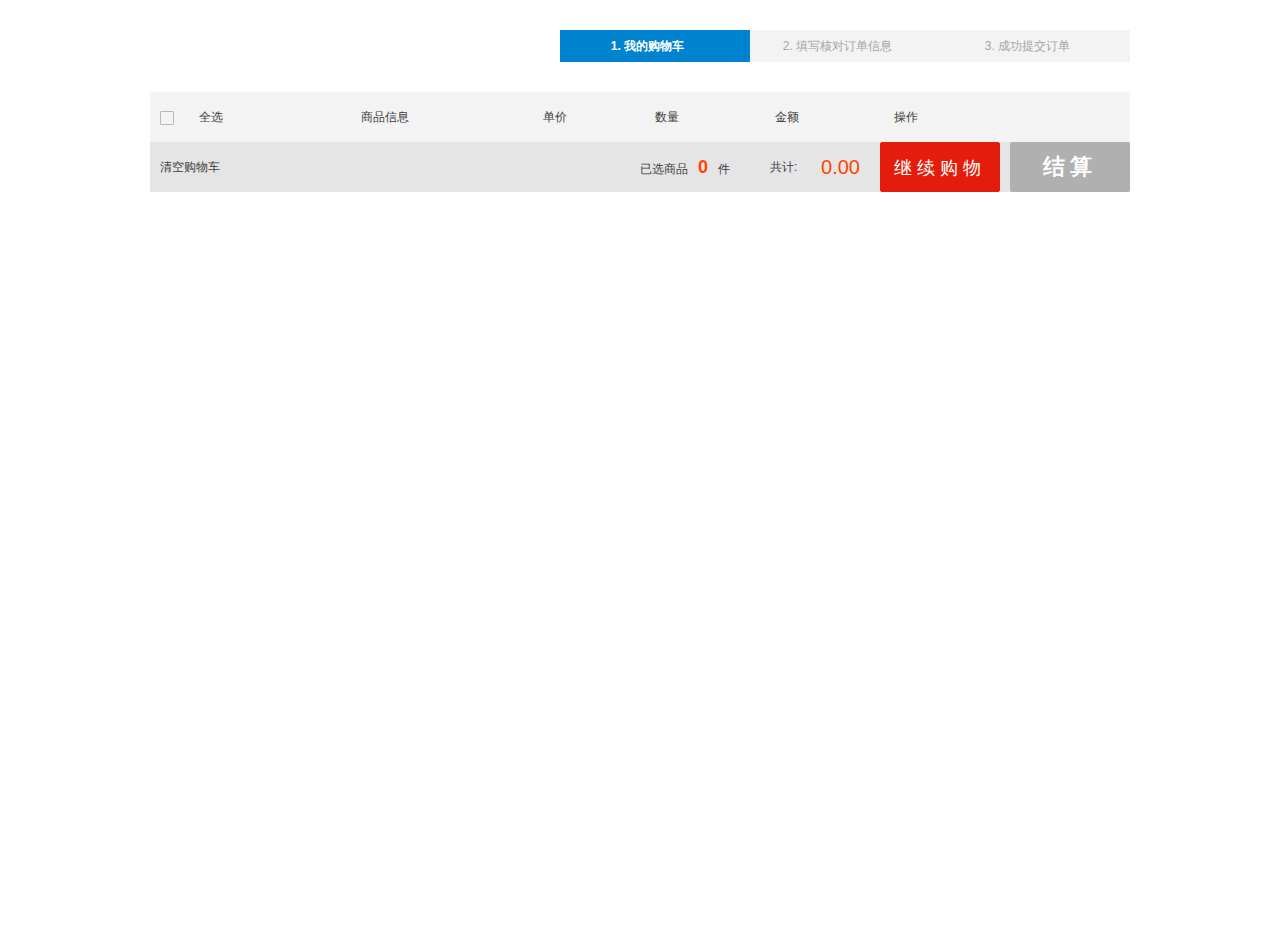
<file: code/html/cart.html>
<!DOCTYPE html>
<html lang="en">

<head>
    <meta charset="UTF-8">
    <meta name="viewport" content="width=device-width, initial-scale=1.0">
    <meta http-equiv="X-UA-Compatible" content="ie=edge">
    <title>我的购物车</title>
    <link rel="stylesheet" href="../css/base.css">
    <link rel="stylesheet" href="../css/reset.css">
    <link rel="stylesheet" href="../css/carts.css">
    <script src="../js/jquery-3.4.1.js"></script>
    <script src="../js/carts.js"></script>
</head>

<body>
    <div class="c_head clearfix">
        <div class="flow-steps">
            <ol class="num5">
                <li class="current">
                    <span>1. 我的购物车</span>
                </li>
                <li>
                    <span>2. 填写核对订单信息</span>
                </li>
                <li class="last">
                    <span>3. 成功提交订单</span>
                </li>
            </ol>
        </div>
    </div>
    <section class="cartMain">
        <div class="cartMain_hd">
            <ul class="order_lists cartTop">
                <li class="list_chk">
                    <input type="checkbox" id="all" class="whole_check">
                    <label for="all"></label> 全选
                </li>
                <li class="list_con">商品信息</li>
                <li class="list_price">单价</li>
                <li class="list_amount">数量</li>
                <li class="list_sum">金额</li>
                <li class="list_op">操作</li>
            </ul>
        </div>

        <div class="bar-wrapper">
            <div class="bar-left">
                <!-- <li class="list_chk">
                    <input type="checkbox" id="all2" class="whole_check">
                    <label for="all2"></label> 全选
                </li> -->
                <li class="list_delall">清空购物车</li>
            </div>
            <div class="bar-right">
                <div class="piece">已选商品<strong class="piece_num">0</strong>件</div>
                <div class="totalMoney">共计: <strong class="total_text">0.00</strong></div>
                <div class="goshop"><a href="../html/list.html">继续购物</a></div>
                <div class="calBtn"><a href="#">结算</a></div>
            </div>
        </div>
    </section>
    <section class="model_bg"></section>
    <section class="my_model">
        <p class="title">删除宝贝<span class="closeModel">X</span></p>
        <p>您确认要删除该宝贝吗？</p>
        <div class="opBtn"><a href="javascript:;" class="dialog-sure">确定</a><a href="javascript:;" class="dialog-close">关闭</a></div>
    </section>
</body>

</html>
</file>
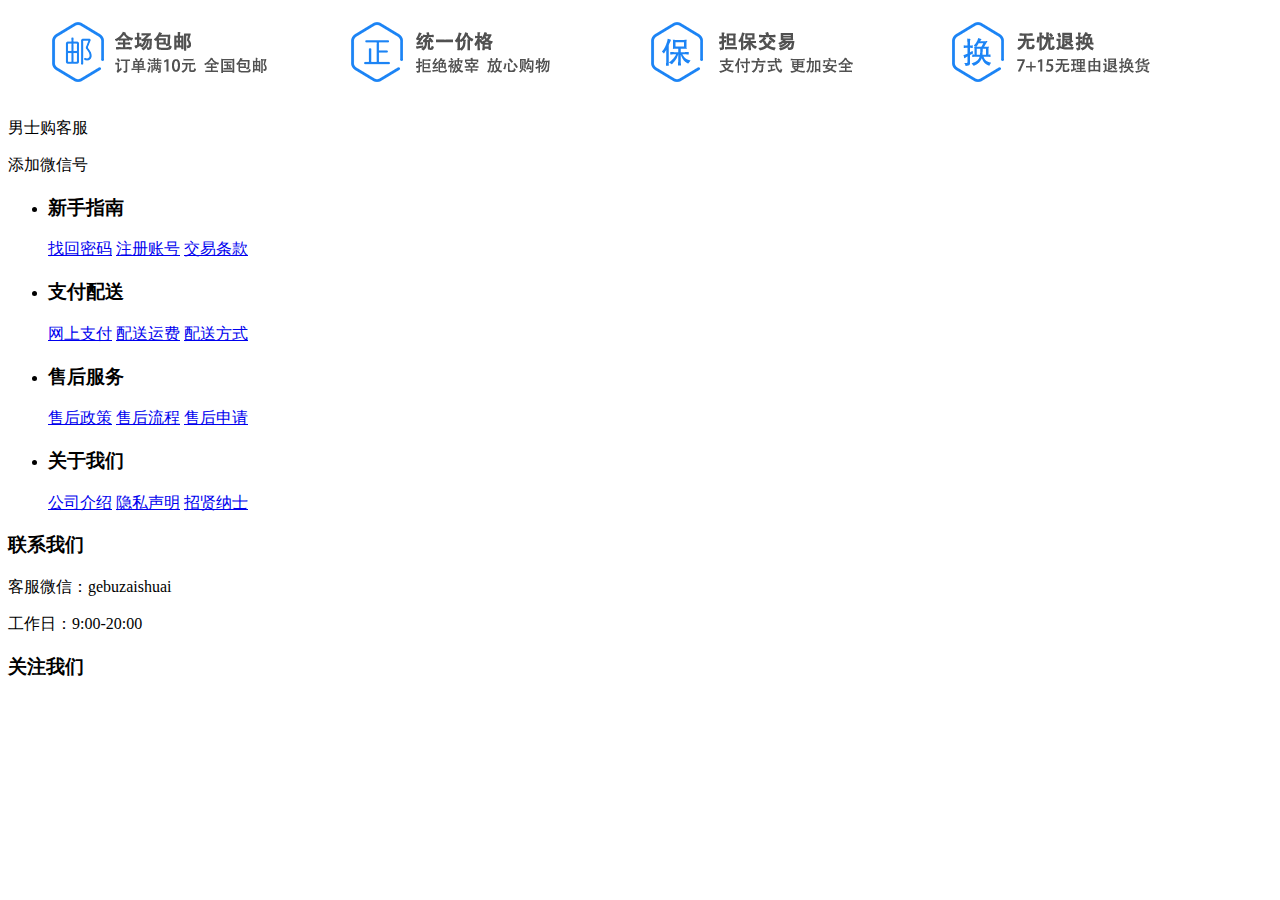
<file: code/html/footer.html>
<!DOCTYPE html>
<html lang="en">

<head>
    <meta charset="UTF-8">
    <meta name="viewport" content="width=device-width, initial-scale=1.0">
    <meta http-equiv="X-UA-Compatible" content="ie=edge">
    <title>Document</title>
</head>

<body>
    <div class="foot">
        <div class="foot-top">
            <div class="foot-top-center">
                <img src="../images/nsgfoot_bz.png" alt="" width="1200" height="90">
            </div>
        </div>
        <div class="foot-bottom">
            <div class="bottom-box">
                <div class="bottom-box-left">
                    <div class="bottom-box-img"></div>
                    <p>男士购客服</p>
                    <p>添加微信号</p>
                </div>
                <div class="bottom-box-center">
                    <ul class="box-center">
                        <li>
                            <h3>新手指南</h3>
                            <a href="https://www.nanshig.com/shop/article-18.html" target="_blank">找回密码</a>
                            <a href="https://www.nanshig.com/shop/article-6.html" target="_blank">注册账号</a>
                            <a href="https://www.nanshig.com/shop/article-44.html" target="_blank">交易条款</a>
                        </li>
                        <li>
                            <h3>支付配送</h3>
                            <a href="https://www.nanshig.com/shop/article-17.html" target="_blank">网上支付</a>
                            <a href="https://www.nanshig.com/shop/article-42.html" target="_blank">配送运费</a>
                            <a href="https://www.nanshig.com/shop/article-43.html" target="_blank">配送方式</a>
                        </li>
                        <li>
                            <h3>售后服务</h3>
                            <a href="https://www.nanshig.com/shop/article-31.html" target="_blank">售后政策</a>
                            <a href="https://www.nanshig.com/shop/article-32.html" target="_blank">售后流程</a>
                            <a href="https://www.nanshig.com/shop/article-34.html" target="_blank">售后申请</a>
                        </li>
                        <li>
                            <h3>关于我们</h3>
                            <a href="https://www.nanshig.com/shop/article-22.html" target="_blank">公司介绍</a>
                            <a href="https://www.nanshig.com/shop/article-23.html" target="_blank">隐私声明</a>
                            <a href="https://www.nanshig.com/shop/article-24.html" target="_blank">招贤纳士</a>
                        </li>
                    </ul>
                </div>
                <div class="bottom-box-right cfix">
                    <div class="contact-us">
                        <h3>联系我们</h3>
                        <p>客服微信：gebuzaishuai</p>
                        <p>工作日：9:00-20:00</p>
                    </div>
                    <div class="attention-us cfix">
                        <h3>关注我们</h3>
                        <div class="weiXin" onclick="window.open('https://www.nanshig.com/weixin/');" title="男士购微信">
                            <div class="weiXinCode"></div>
                        </div>
                        <div class="weiBo" onclick="window.open('https://weibo.com/p/1006065678617328');" title="男士购微博">
                            <div class="weiBoCode"></div>
                        </div>
                    </div>
                </div>
            </div>
        </div>
    </div>
</body>

</html>
</file>
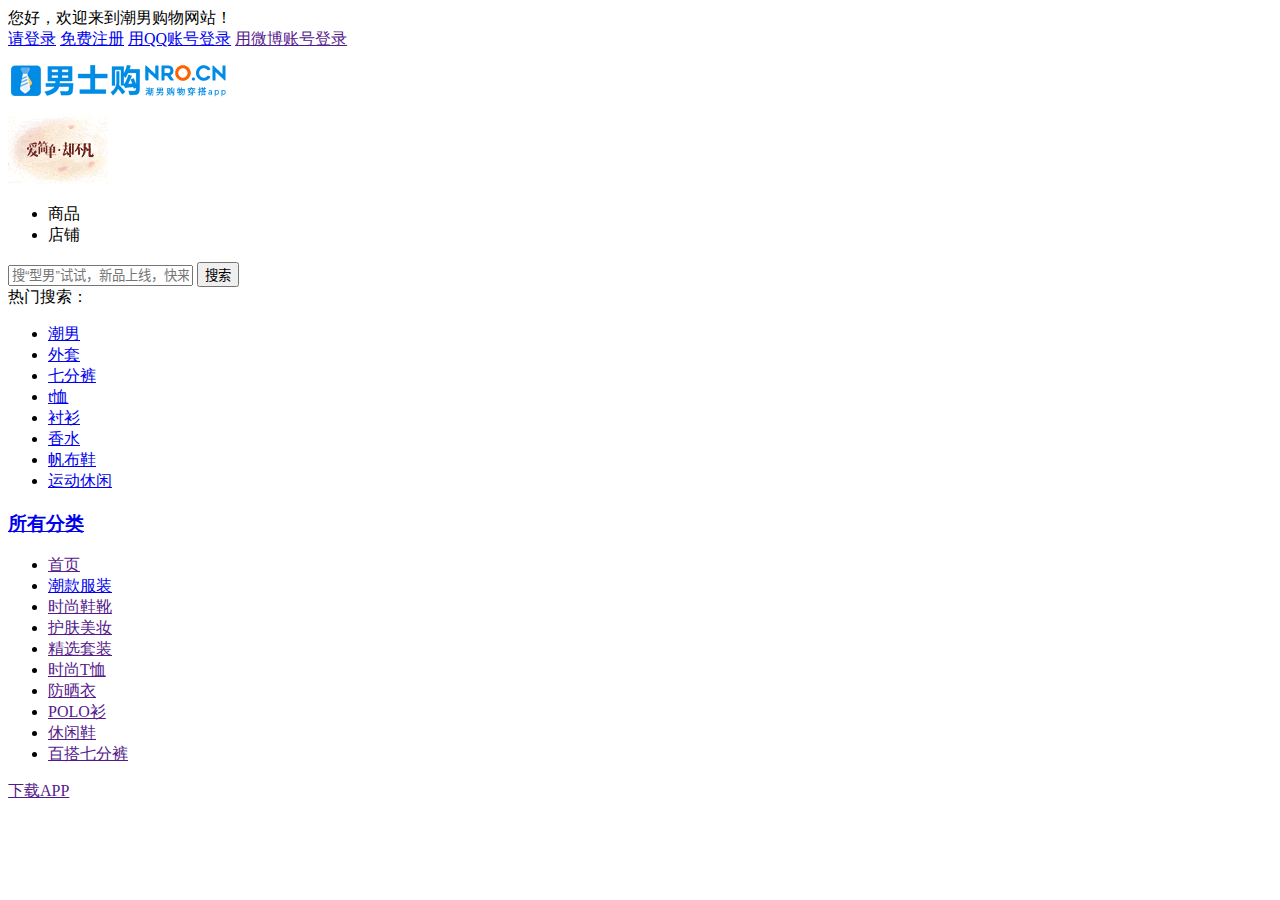
<file: code/html/header.html>
<!DOCTYPE html>
<html lang="en">

<head>
    <meta charset="UTF-8">
    <meta name="viewport" content="width=device-width, initial-scale=1.0">
    <meta http-equiv="X-UA-Compatible" content="ie=edge">
    <title>Document</title>
</head>

<body>
    <div class="header">
        <div class="header-top">
            <div class="content">
                您好，欢迎来到潮男购物网站！
                <div class="header-top-right">
                    <a rel="nofollow" href="../html/DL.html" target="_blank" class="nsglogin">请登录</a>
                    <a rel="nofollow" href="../html/ZhuCe.html" target="_blank">免费注册</a>
                    <a href="https://graph.qq.com/oauth2.0/show?which=Login&display=pc&response_type=code&client_id=101477621&redirect_uri=https%3A%2F%2Fsso.e.qq.com%2Fpassport%3Fsso_redirect_uri%3Dhttp%253A%252F%252Funion.qq.com%252F%26service_tag%3D14&scope=get_user_info"
                        title="QQ账号登录" class="qq">用QQ账号登录</a>
                    <a href="" title="新浪微博" class="sina">用微博账号登录</a>
                </div>
            </div>
        </div>
        <!-- 搜索 -->
        <div class="header-center">
            <div class="content">
                <div class="log"><img src="../images/log.png" alt=""></div>
                <div class="love"><img src="../images/love.gif" alt=""></div>
                <div class="header-search">
                    <div class="search">
                        <ul class="tab">
                            <li>商品</li>
                            <li>店铺</li>
                        </ul>
                    </div>
                    <form class="search-form" method="get" action="https://www.nanshig.com/shop">
                        <input type="hidden" value="search" id="search_act" name="act">
                        <input placeholder="搜“型男”试试，新品上线，快来拔草" name="keyword" id="keyword" type="text" class="input-text" value="" maxlength="60" x-webkit-speech="" lang="zh-CN" onwebkitspeechchange="foo()" x-webkit-grammar="builtin:search">
                        <input type="submit" id="button" value="搜索" class="input-submit">
                    </form>
                </div>
                <div class="cot">热门搜索：
                    <ul class="nav1">
                        <li><a href="https://www.nanshig.com/shop/index.php?act=search&amp;op=index&amp;keyword=%E6%BD%AE%E7%94%B7">潮男</a>
                        </li>
                        <li><a href="https://www.nanshig.com/shop/index.php?act=search&amp;op=index&amp;keyword=%E5%A4%96%E5%A5%97">外套</a>
                        </li>
                        <li><a href="https://www.nanshig.com/shop/index.php?act=search&amp;op=index&amp;keyword=%E4%B8%83%E5%88%86%E8%A3%A4">七分裤</a>
                        </li>
                        <li><a href="https://www.nanshig.com/shop/index.php?act=search&amp;op=index&amp;keyword=t%E6%81%A4">t恤</a>
                        </li>
                        <li><a href="https://www.nanshig.com/shop/index.php?act=search&amp;op=index&amp;keyword=%E8%A1%AC%E8%A1%AB">衬衫</a>
                        </li>
                        <li><a href="https://www.nanshig.com/shop/index.php?act=search&amp;op=index&amp;keyword=%E9%A6%99%E6%B0%B4">香水</a>
                        </li>
                        <li><a href="https://www.nanshig.com/shop/index.php?act=search&amp;op=index&amp;keyword=%E5%B8%86%E5%B8%83%E9%9E%8B">帆布鞋</a>
                        </li>
                        <li><a href="https://www.nanshig.com/shop/index.php?act=search&amp;op=index&amp;keyword=%E8%BF%90%E5%8A%A8%E4%BC%91%E9%97%B2">运动休闲</a>
                        </li>
                    </ul>
                </div>
            </div>
        </div>
        <!--导航 -->
        <nav class="nav2">
            <div class="nav2-center">
                <div class="all">
                    <div class="title">
                        <h3><a href="https://www.nanshig.com/shop/category.html">所有分类</a></h3>
                    </div>
                </div>
                <ul class="nav3">
                    <li><a href="">首页</a></li>
                    <li><a href="../html/list.html">潮款服装</a></li>
                    <li><a href="">时尚鞋靴</a></li>
                    <li><a href="">护肤美妆</a></li>
                    <li><a href="">精选套装</a></li>
                    <li><a href="">时尚T恤</a></li>
                    <li><a href="">防晒衣</a></li>
                    <li><a href="">POLO衫</a></li>
                    <li><a href="">休闲鞋</a></li>
                    <li><a href="">百搭七分裤</a></li>
                </ul>
                <div class="XiaZai"><a href="" target="_blank">下载APP</a></div>
            </div>
        </nav>
    </div>
</body>

</html>
</file>
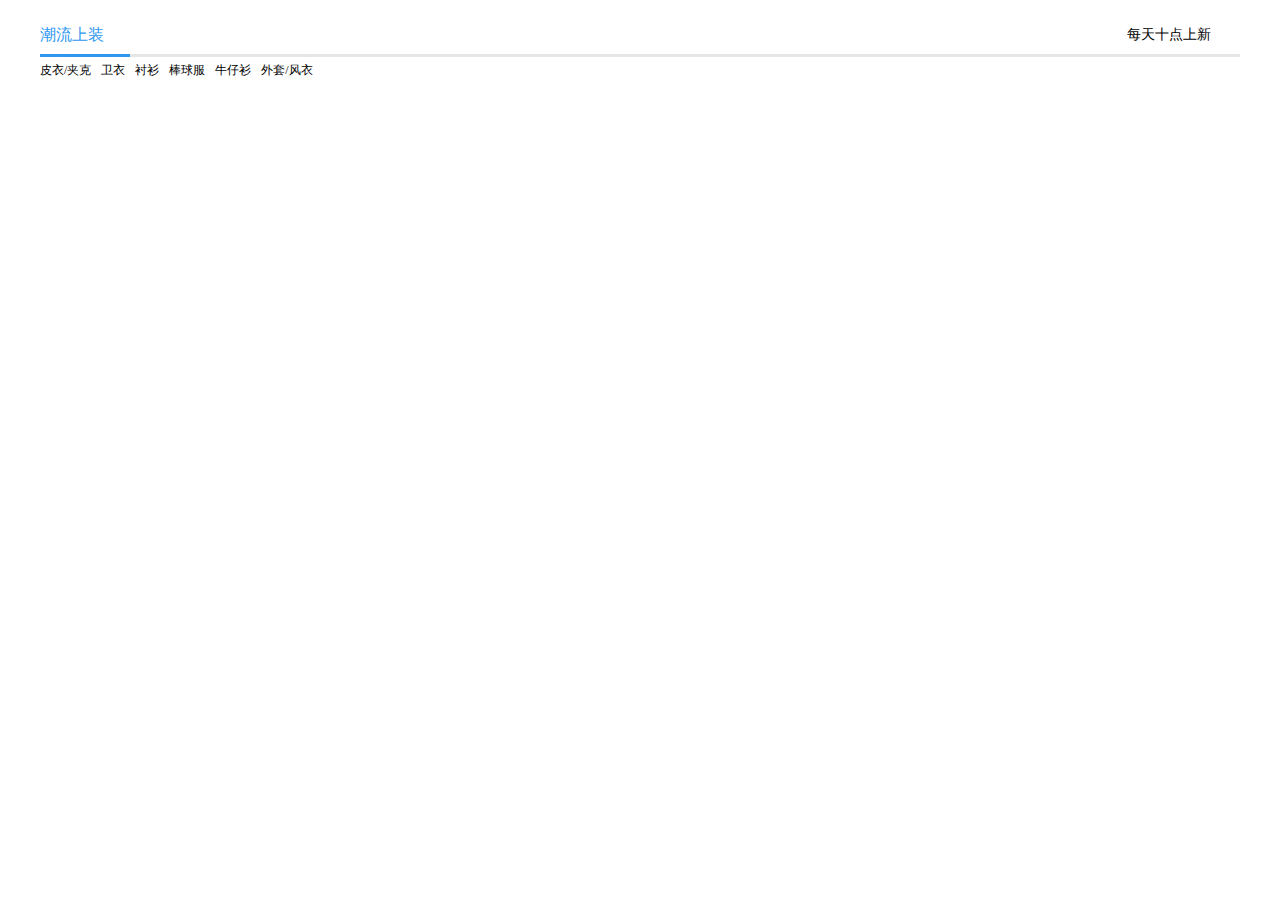
<file: code/html/LC.html>
<!DOCTYPE html>
<html lang="en">

<head>
    <meta charset="UTF-8">
    <meta name="viewport" content="width=device-width, initial-scale=1.0">
    <meta http-equiv="X-UA-Compatible" content="ie=edge">
    <link rel="stylesheet" href="../css/base.css">
    <link rel="stylesheet" href="../css/LC.css">
    <script src="../js/jquery-3.4.1.js"></script>
    <script src="../js/LC.js"></script>
    <title>Document</title>
</head>

<body>
    <div class="box-main">
        <div class="box-center">
            <div class="box-center-top">
                <span>潮流上装</span>
                <span>每天十点上新</span>
            </div>
            <div class="box-center-center">
                <ul class="UI1">
                    <li>皮衣/夹克</li>
                    <li>卫衣</li>
                    <li>衬衫</li>
                    <li>棒球服</li>
                    <li>牛仔衫</li>
                    <li>外套/风衣</li>
                </ul>
            </div>
            <div class="box-center-bottom">
                <ul class="UI2">
                    <!-- <li>
                        <img src="../images/14_05548284464900706_240.jpg" alt="">
                        <div class="title">覃宝宝</div>
                        <div class="price">￥18</div>
                        <button class="buy">下单</button>
                    </li> -->
                </ul>
            </div>

        </div>
    </div>
    </div>

</body>

</html>
</file>
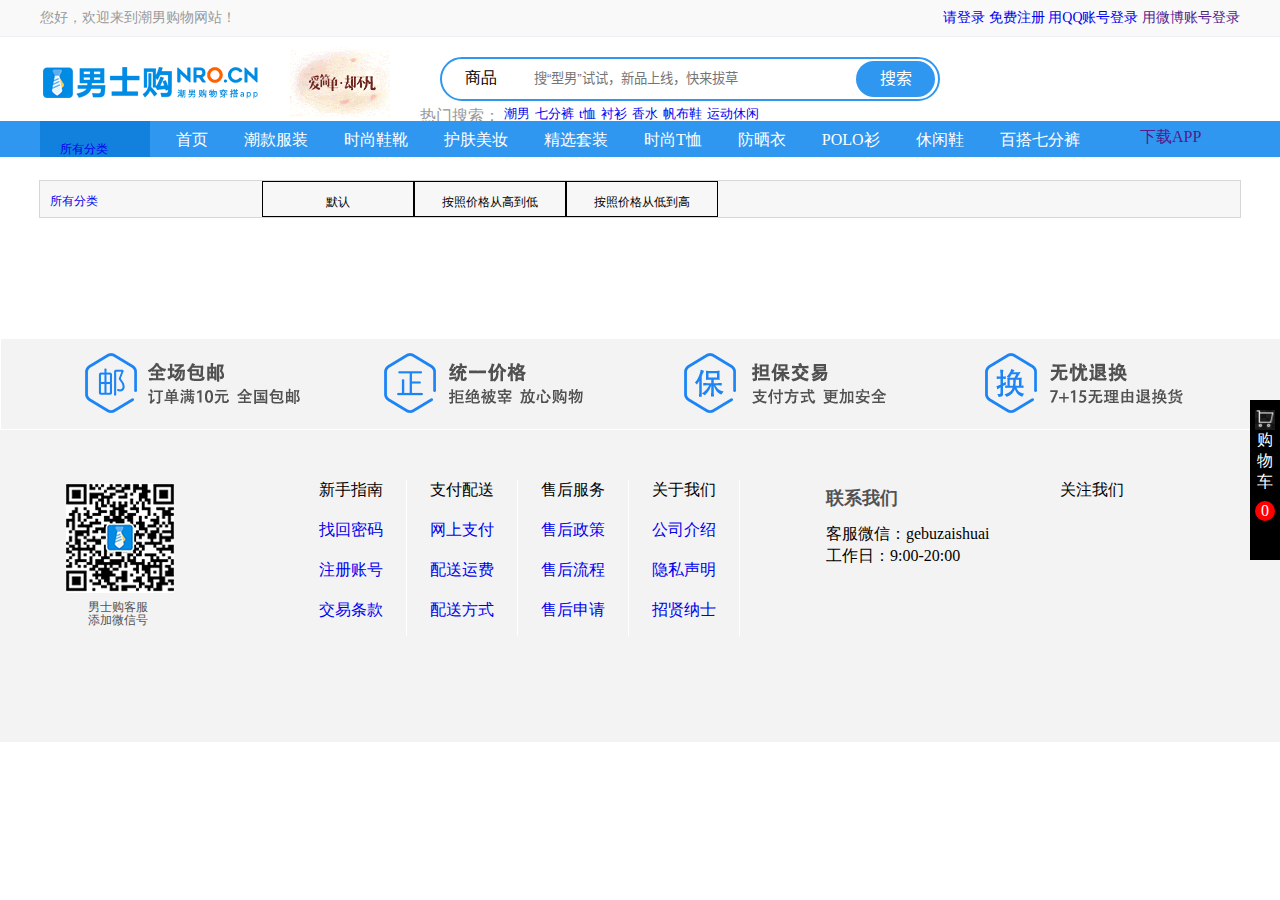
<file: code/html/list.html>
<!DOCTYPE html>
<html lang="en">

<head>
    <meta charset="UTF-8">
    <meta name="viewport" content="width=device-width, initial-scale=1.0">
    <meta http-equiv="X-UA-Compatible" content="ie=edge">
    <link rel="stylesheet" href="../css/base.css">
    <link rel="stylesheet" href="../css/cebian.css">
    <link rel="stylesheet" href="../css/head.css">
    <link rel="stylesheet" href="../css/List copy.css">
    <link rel="stylesheet" href="../css/foot.css">
    <script src="../js/jquery-3.4.1.js"></script>
    <script src="../js/list.js"></script>
    <title>Document</title>
</head>

<body>
    <!-- 侧边栏 -->
    <!-- <script src="../js/CB.js.js"></script> -->
    <!-- 头部 -->
    <script src="../js/header.js.js"></script>
    <!-- 内容 -->
    <div class="box">
        <div class="btn-class">
            <div class="title"> <i></i>
                <h3><a href="https://www.nanshig.com/shop/category.html">所有分类</a></h3>
            </div>
            <span class="typeBtn">默认</span>
            <span class="typeBtn">按照价格从高到低</span>
            <span class="typeBtn">按照价格从低到高</span>
        </div>
        <ul class="box-list">
        </ul>
    </div>
    <div id="page" class="page"></div>
    <div class="cart">
        <img class="cart-icon" src="../images/cart.png" alt="">
        <span class="cart-tip">购物车</span>
        <div class="cart_total">0</div>
    </div>

    <!-- 底部 -->
    <script src="../js/footer.js.js"></script>
</body>

</html>
</file>
<file: code/css/base.css>
/*(1)清除默认样式*/
body,
ul,
li,
ol,
dl,
dd,
dt,
p,
h1,
h2,
h3,
h4,
h5,
h6,
form,
fieldset,
legend,
img,
input {
    margin: 0;
    padding: 0;
}

fieldset,
img,
input,
button {
    border: 0 none;
    padding: 0;
    margin: 0;
    outline-style: none;
}

/*去掉input等聚焦时的蓝色边框*/
input {
    outline: none;
}

/* 去掉列表的列表的项目符号 */
ul,
li,
ol {
    list-style: none;
}

/* 行内元素的垂直居中 */
/* 
vertical-align：top 

*/
select,
input {
    vertical-align: middle;
}

/*select, input, textarea { font-size:12px; margin:0; }*/
/*防止拖动*/
textarea {
    resize: none;
}

/*  去掉图片低测默认的3-4像素空白缝隙，或者用display：block也可以*/
/* table { border-collapse:collapse; } */

img {
    border: 0;
    vertical-align: middle;
}


a {
    text-decoration: none;
}


/*清除浮动（不管）*/
.clearfix:before,
.clearfix:after {
    /*清楚浮动*/
    content: "";
    display: table;
}

.clearfix:after {
    clear: both;
}

.clearfix {
    *zoom: 1;
    /*IE/7/6*/
}

h1,
h2,
h3,
h4,
h5,
h6 {
    font-weight: normal;
    font-size: 1em;
}

/* 设置h标签的大小，设置跟父亲一样大的字体font-size:100%; */

s,
i,
em {
    font-style: normal;
    text-decoration: none;
}


.fl {
    float: left;
}

.fr {
    float: right;
}

.ac {
    text-align: center;
}

.f12 {
    font-size: 12px;
}

.f14 {
    font-size: 14px;
}

.f16 {
    font-size: 16px;
}
</file>
<file: code/css/carts.css>
html,
body {
    position: relative;
    width: 100%;
    min-height: 950px;
}


/* -----------------------------------------头部------------------------------------------ */

#head {
    height: 36px;
    background: #f1f1f1;
    border-bottom: 1px solid #e9e9e9;
}

.favorite em,
.tell em {
    background: url(https://s.maiyaole.com/images/201306/images/common_sprite.png?t==20141218) no-repeat right 0;
}

.tell em {
    background-position: right -108px;
    width: 9px;
}

.favorite em {
    background-position: right -61px;
    width: 15px;
    margin-left: -2px;
    margin-right: 5px;
}

.favorite em {
    height: 20px;
    margin-top: 8px;
    margin-right: 5px;
    overflow: hidden;
}

.tell em {
    height: 20px;
    margin-top: 8px;
    margin-right: 0px;
    overflow: hidden;
}

.favorite em,
.tell em {
    display: inline;
    float: left;
    cursor: pointer;
}

.ult {
    float: left;
}

.ult li {
    float: left;
}

.ult li a:first-child {
    border-right: 1px solid #ccc;
    padding: 0 10px 0 0;
}

.head a,
.head span {
    font-size: 12px;
    text-align: center;
    line-height: 36px;
    color: #5e5e5e;
}

.ult div {
    margin: 0 0 0 10px;
}

.ult .province {
    margin: 0 0 0 5px;
}

.province_box {
    position: relative;
    z-index: 10000;
}

.hd_provinceList {
    display: none;
    position: absolute;
    top: 36px;
    left: -1px;
    width: 280px;
    border: 1px solid #e5e5e5;
    background: #fff;
    color: #333;
    font-weight: 400;
    cursor: default;
    z-index: -1;
    padding: 5px 0;
    border-top: none;
}

.hd_provinceList li {
    padding-left: 10px;
    line-height: 22px;
    color: #a5a5a5;
    font-weight: 700;
    float: none;
}

.hd_provinceList li em {
    font-style: normal;
    float: left;
    width: 10px;
    display: block;
    color: #a5a5a5;
    line-height: 22px;
    font-family: tahoma, arial, "??&#65533;&#65533;?";
}

.hd_provinceList li a {
    display: inline;
    float: left;
    line-height: 22px;
    font-size: 12px;
    color: #5e5e5e;
}

.hd_provinceList li a {
    margin: 0 4px 0 4px;
    padding: 1px 2px;
    float: none;
    font-weight: 400;
}

.hd_provinceList li a:hover {
    color: #0083ce;
    text-decoration: underline;
}

.urt {
    float: right;
}

.urt>li {
    float: left;
    /* padding: 0 10px; */
}

.urt>li a {
    border-right: 1px solid #ccc;
    padding: 0 12px;
}

.urt>li .red {
    color: #e54948
}

.urt>li:nth-child(1) a {
    padding-left: 0;
}

.urt .last a {
    border: none;
    padding: 0;
}

.iyao {
    position: relative;
}

.myyaowang {
    position: absolute;
    display: none;
    top: 38px;
    z-index: 99999;
    background: #fff;
    border: 1px solid #ddd;
}

.myyaowang li {
    width: 80px;
    padding: 2px 0px;
}

.myyaowang li a {
    border: none;
    line-height: 16px;
    padding: 0 3px;
}

.telnum {
    overflow: hidden;
    float: left;
    font-size: 12px;
    color: #c7a774;
    font-weight: 700;
    font-family: Tahoma;
    padding: 0;
    line-height: 36px;
    margin: 0 10px 0 10px;
}

.last {
    position: relative;
}

.urt .menu_bd {
    position: absolute;
    margin: 0;
    left: -7px;
    top: 3px;
    background: #fff;
    z-index: 10001;
}

.tell_title {
    border: 1px solid #ddd;
    border-bottom: 0;
    width: 74px;
    height: 33px;
    line-height: 33px;
    overflow: hidden;
    display: none;
}

#menu_bd_app {
    background-color: #FFF;
    border: 1px solid #DDD;
    display: none;
    float: left;
    line-height: 24px;
    right: -13px;
    top: 36px;
    padding: 12px 0 12px 5px;
    position: absolute;
    width: 205px;
}

#menu_bd_app .dimensional {
    width: 85px;
    background-position: -88px -223px;
    height: 85px;
    display: block;
    float: left;
    margin: 0 auto;
}

.dimensional {
    background: url(//s.maiyaole.com/images/201306/images/common_sprite.png?t==20141218) no-repeat right 0;
}

#menu_bd_app .redBold {
    color: #e72418;
    font-weight: 700;
    float: none;
}

#menu_bd_app p {
    font-size: 12px;
}


/* -----------------------------------------头部------------------------------------------ */


/* -----------------------------------------导航------------------------------------------ */

.c_head {
    width: 980px;
    margin: 0 auto;
}

#logo {
    padding-bottom: 20px;
    padding-top: 20px;
    float: left;
}

#logo .logo {
    color: #0083ce;
    display: inline-block;
    font-size: 35px;
    height: 60px;
    line-height: 60px;
    overflow: hidden;
    position: relative;
    width: 180px;
}

#logo .logo .i {
    background: url(//s.maiyaole.com/images/cart/check_logo.png) no-repeat 0 0;
    width: 180px;
    height: 60px;
    position: absolute;
    left: 0;
    top: 0;
}

.flow-steps {
    float: right;
    overflow: hidden;
    margin: 30px auto;
}

.flow-steps .num5 li {
    width: 175px;
}

.flow-steps li {
    float: left;
    background: #f3f3f3 url(//s.maiyaole.com/images/cart/followstep.png) no-repeat right top;
    font-size: 12px;
    height: 32px;
    line-height: 32px;
    text-align: center;
    color: #a5a5a5;
    padding: 0 15px 0 0;
    overflow: hidden;
}

.flow-steps li.current {
    background-color: #0083ce;
    color: #fff;
    font-weight: bold;
}

.flow-steps li span,
.flow-steps li strong {
    display: block;
}

.flow-steps li.last {
    background-image: none;
}


/* -----------------------------------------导航------------------------------------------ */

input[type="checkbox"] {
    display: none;
}

label {
    position: relative;
    display: inline-block;
    z-index: 1;
    border: 1px solid #b8b8b8;
    margin-left: 10px;
    border-radius: 1px;
    width: 12px;
    height: 12px;
    cursor: pointer;
}

label.mark {
    background: url("../img/mark1.png") no-repeat -1px -1px;
}

a:hover {
    color: #ff873e;
    text-decoration: underline;
}

.wrap,
.wrap_detail,
.head_wrap,
.nav,
.head {
    margin: 0 auto;
    width: 980px;
    height: 100%;
}

.cartMain {
    position: relative;
    width: 980px;
    min-width: 980px;
    max-width: 980px;
    margin: 0px auto;
    padding: 0px 0px 0px;
    min-height: 210px;
    height: auto;
}

.cartMain_hd {
    width: 100%;
    height: 50px;
    line-height: 50px;
    color: #3c3c3c;
}

.cartMain_hd .cartTop {
    height: 50px;
}

.cartMain_hd .cartTop .list_chk {
    width: 80px;
    text-indent: 30px;
}

.cartMain_hd .cartTop .list_con {
    width: 245px;
}

.cartMain_hd .cartTop .list_chk label {
    position: absolute;
    left: 10px;
    top: 19px;
    margin: 0;
}

.cartMain_hd .cartTop .list_info {
    padding: 0;
    text-indent: 15px;
}

.cartMain_hd .cartTop .list_con {
    text-indent: 29px;
}

.cartBox {
    width: 100%;
    margin-bottom: 15px;
}

.cartBox .shop_info {
    position: relative;
    width: 100%;
    height: 38px;
    background-color: #d1e9f2;
    line-height: 38px;
    vertical-align: baseline;
}

.cartBox .shop_info .all_check {
    position: relative;
    float: left;
    width: 30px;
    height: 38px;
}

.cartBox .shop_info .all_check input[type="checkbox"] {
    position: absolute;
    z-index: 0;
    left: -20px;
    top: -20px;
}

.cartBox .shop_info .all_check .shop {
    position: absolute;
    top: 13px;
}

.cartBox .shop_info .shop_name {
    float: left;
}


/*商品列表*/

.cartBox .order_content {
    border: 1px solid #ccc;
}

.cartBox .order_content a {
    display: block;
}

.order_lists {
    width: 100%;
    height: 130px;
    background: #f3f3f3;
    border-bottom: 1px solid #e7e7e7;
}

.order_lists:last-child {
    border-bottom: none;
}

.order_lists li {
    float: left;
    height: 100%;
    padding: 0 6px;
    text-align: center;
}

.order_lists .list_chk {
    position: relative;
    width: 44px;
}

.order_lists .list_chk input[type="checkbox"] {
    position: absolute;
    z-index: 0;
    left: -20px;
    top: -20px;
}

.order_lists .list_chk label {
    margin: 20px 0 0 24px;
}

.order_lists .list_con {
    width: 280px;
}

.order_lists .list_con .list_img {
    width: 60px;
    height: 60px;
    margin-top: 20px;
    float: left;
}

.order_lists .list_con .list_img img {
    width: 100%;
    vertical-align: top;
}

.order_lists .list_con .list_text {
    margin: 20px 0 0 10px;
    line-height: 18px;
    width: 200px;
    float: left;
}

.order_lists .list_con .list_text a {
    color: #3c3c3c;
}

.order_lists .list_con .list_text a:hover {
    color: #ff873e;
    text-decoration: underline;
}

.order_lists .list_info {
    width: 158px;
    box-sizing: border-box;
    padding: 20px 0;
}

.order_lists .list_info p {
    color: #9c9c9c;
    line-height: 18px;
    margin-left: 15px;
}

.order_lists .list_price {
    width: 100px;
}

.order_lists .list_price .price {
    margin-top: 20px;
    line-height: 18px;
    font-family: Verdana, Tahoma, arial;
    color: #3c3c3c;
    font-weight: bold;
}

.order_lists .list_amount {
    width: 100px;
}

.order_lists .list_amount .amount_box {
    margin: 20px auto;
    width: 77px;
    height: 25px;
    position: relative;
}

.order_lists .list_amount .amount_box input {
    width: 39px;
    height: 15px;
    line-height: 15px;
    border: 1px solid #aaa;
    color: #343434;
    text-align: center;
    padding: 4px 0;
    background-color: #fff;
    z-index: 2;
    position: absolute;
    left: 18px;
    float: left;
}

.order_lists .list_amount .amount_box a {
    float: left;
    height: 23px;
    width: 17px;
    border: 1px solid #e5e5e5;
    background: #f0f0f0;
    text-align: center;
    line-height: 23px;
    color: #444;
    position: absolute;
    top: 0;
}

.order_lists .list_amount .amount_box a:hover {
    border-color: #ff873e;
    text-decoration: none;
    color: #ff873e;
    z-index: 3;
}

.order_lists .list_amount .amount_box .reduce {
    left: 0;
}

.order_lists .list_amount .amount_box .reSty {
    color: #cbcbcb;
}

.order_lists .list_amount .amount_box .reSty:hover {
    border-right: none;
    border-color: #e5e5e5;
    text-decoration: none;
    color: #cbcbcb;
}

.order_lists .list_amount .amount_box .plus {
    border-left-color: transparent;
    right: 0;
}

.order_lists .list_sum {
    width: 115px;
}

.order_lists .list_sum .sum_price {
    line-height: 18px;
    margin-top: 20px;
    font-family: Verdana, Tahoma, arial;
    color: #ff0000;
    font-weight: bold;
}

.order_lists .list_op {
    width: 100px;
}

.order_lists .list_op .del {
    margin-top: 20px;
    line-height: 18px;
}


/*底部总计算价*/

.bar-wrapper {
    width: 980px;
    height: 50px;
    /* position: fixed;
    bottom: -1px; */
    z-index: 99;
    background: #e5e5e5;
}

.bar-wrapper .bar-left {
    float: left;
    color: #3c3c3c;
}

.bar-wrapper .bar-right {
    float: right;
    color: #3c3c3c;
}

.bar-wrapper .bar-left li {
    float: left;
    width: 70px;
    padding: 0 10px;
    line-height: 50px;
}

.bar-left .list_chk label {
    margin: 10px 0 0 10px;
}

.bar-wrapper .bar-right strong {
    color: #f40;
}

.bar-wrapper .bar-right .piece {
    float: left;
    min-width: 110px;
    margin-right: 20px;
    height: 50px;
    line-height: 50px;
}

.bar-wrapper .bar-right .piece .piece_num {
    display: inline-block;
    padding: 0 10px;
    font-weight: 700;
    font-size: 18px;
    font-family: tohoma, arial;
}

.bar-wrapper .bar-right .totalMoney {
    float: left;
    min-width: 100px;
    height: 50px;
    line-height: 50px;
}

.bar-wrapper .bar-right .totalMoney .total_text {
    float: right;
    font-weight: 400;
    font-size: 20px;
    font-family: Arial;
    vertical-align: middle;
    margin-right: 10px;
    margin-left: 15px;
}

.bar-wrapper .bar-right .calBtn,
.bar-wrapper .bar-right .goshop {
    float: left;
}

.bar-wrapper .bar-right .calBtn a,
.bar-wrapper .bar-right .goshop a {
    display: block;
    box-sizing: border-box;
    width: 120px;
    height: 50px;
    font-size: 22px;
    font-family: "Microsoft YaHei", tahoma, arial, 锟斤拷锟斤拷;
    letter-spacing: 5px;
    text-decoration: none;
    line-height: 50px;
    text-align: center;
    border-radius: 2px;
}

.bar-wrapper .bar-right .calBtn a {
    color: #fff;
    background: #B0B0B0;
    cursor: not-allowed;
    font-weight: bold;
}

.bar-wrapper .bar-right .goshop a {
    color: #FFF;
    border: 1px solid #E41C0C;
    background: #E41C0C;
    cursor: pointer;
    height: 50px;
    font-size: 18px;
    line-height: 50px;
    margin: 0px 10px;
    font-weight: normal;
}

.bar-wrapper .bar-right .calBtn a.btn_sty {
    background: #f40;
    cursor: pointer;
}

.bar-wrapper .bar-right .goshop:hover {
    background-color: #d80000;
    /* border-bottom: 3px solid #d80000; */
    color: #fff;
    text-decoration: none;
}


/*自己定义的模态框*/

.model_bg {
    position: absolute;
    top: 0;
    left: 0;
    bottom: 0;
    right: 0;
    background: rgba(0, 0, 0, .6);
    z-index: 999;
    display: none;
}

.my_model {
    position: fixed;
    display: none;
    top: 50%;
    left: 50%;
    margin-top: -50px;
    margin-left: -200px;
    z-index: 9999;
    width: 360px;
    height: 120px;
    border: 1px solid #aeaeae;
    border-radius: 3px;
    padding: 20px;
    background: #fff;
}

.my_model .title {
    font-size: 14px;
    color: #3c3c3c;
    font-weight: 700;
    margin-bottom: 20px;
}

.my_model .title .closeModel {
    float: right;
    cursor: pointer;
}

.my_model p {
    line-height: 16px;
}

.my_model .opBtn {
    margin-top: 20px;
}

.my_model .opBtn a {
    width: 58px;
    height: 28px;
    line-height: 28px;
    text-align: center;
    -webkit-border-radius: 1px;
    -moz-border-radius: 1px;
    -ms-border-radius: 1px;
    border-radius: 1px;
    display: inline-block;
    margin-right: 10px;
    font-weight: 700;
}

.my_model .dialog-sure {
    background: #52a0e5;
    color: #fff;
    border: 1px solid #52a0e5;
}

.my_model .dialog-close {
    background: #fff;
    border: 1px solid #d9d9d9;
    color: #3c3c3c;
}


/* 猜你喜欢 */

#recommend {
    position: relative;
    width: 980px;
    margin-left: auto;
    margin-right: auto;
}

.recommend_cart {
    width: 980px;
    border: 1px solid #dbdbdb;
    margin: 38px auto;
    clear: both;
}

.recommend_cart .recom_tt {
    height: 40px;
    line-height: 40px;
    padding-left: 20px;
    font-size: 14px;
    color: #0083ce;
    font-weight: bold;
    border-bottom: 1px solid #dbdbdb;
}

.recommend_cart .recom_cart_con {
    padding: 10px 0 2px 0;
}

.recommend_cart ul {
    margin-left: 0;
}

.recommend_ul {
    padding-bottom: 10px;
    overflow: hidden;
    margin-left: 15px;
}

.recommend_cart ul li {
    float: left;
    margin: 0 9px;
}

.recommend_ul li {
    width: 145px;
    margin-top: 8px;
}

.bfd_sc_li1 {
    display: inline;
    float: left;
    margin: 12px 9px 0;
    padding-bottom: 10px;
    width: 145px;
}

.bfd_sc_li1 a {
    display: inherit;
    height: 192px;
    color: #333;
}

.recommend_ul .pro_img {
    width: 145px;
    height: 145px;
    margin-bottom: 8px;
}

.bfd_sc_li1 p a img {
    height: 140px;
    width: 140px;
}

.bfd_sc_li1 a span {
    display: inline-block;
    height: 34px;
    line-height: 34px;
    overflow: hidden;
}

.price {
    text-align: center;
}

.bfd_ls_price {
    color: #d00;
    font: bold 16px Arial;
    margin-right: 10px;
}


/* ----------------------------底部------------------------------ */

.common_footer_simple {
    margin-bottom: 36px;
}
</file>
<file: code/css/LC.css>
.box-main {
  width: 100%;
}

.box-main .box-center {
  width: 1200px;
  margin: 15px auto;
}

.box-main .box-center .box-center-top {
  width: 1200px;
  height: 39px;
  font-size: 16px;
  border-bottom: 3px solid #e6e6e6;
}

.box-main .box-center .box-center-top span:nth-of-type(1) {
  display: block;
  width: 90px;
  height: 39px;
  line-height: 39px;
  float: left;
  color: #2f97f0;
  border-bottom: 3px solid #2f97f0;
}

.box-main .box-center .box-center-top span:nth-of-type(2) {
  display: block;
  width: 113px;
  height: 39px;
  float: right;
  font-size: 14px;
  line-height: 39px;
}

.box-main .box-center .box-center-center {
  width: 1200px;
  height: 26px;
}

.box-main .box-center .box-center-center .UI1 {
  width: 100%;
  height: 18px;
  line-height: 26px;
}

.box-main .box-center .box-center-center .UI1 li {
  float: left;
  margin-right: 10px;
  font-size: 12px;
}

.box-main .box-center .box-center-bottom {
  width: 1200px;
  margin-top: 10px;
}

.box-main .box-center .box-center-bottom .UI2 {
  width: 100%;
}

.box-main .box-center .box-center-bottom .UI2 li {
  width: 270px;
  height: 409px;
  display: inline-block;
  margin-right: 20px;
}

.box-main .box-center .box-center-bottom .UI2 li img {
  display: block;
  width: 270px;
  height: 270px;
  border: medium none;
}

.box-main .box-center .box-center-bottom .UI2 li .title {
  width: 276px;
  margin: 12px 0 7px 14px;
  overflow: hidden;
  height: 20px;
  white-space: nowrap;
  text-overflow: ellipsis;
  font-size: 12px;
  color: #666666;
}

.box-main .box-center .box-center-bottom .UI2 li .price {
  font-size: 26px;
  color: #ff5555;
}

.box-main .box-center .box-center-bottom .UI2 li .buy {
  width: 80px;
  height: 30px;
  line-height: 29px;
  text-align: center;
  font-size: 14px;
  color: #fff;
  border-radius: 3px;
  background-color: #ff5555;
  margin-left: 180px;
}

.box-main .box-center .box-center-bottom .UI2 li:hover {
  transform: scale(1.1);
  transition: 0.1s ease;
  box-shadow: 2px 2px 2px 2px #666;
}
</file>
<file: code/css/cebian.css>
#side-column {
    width: 35px;
    position: fixed;
    top: 0;
    bottom: 0;
    right: 0;
    z-index: 100;
}

.side-mid {
    height: 250px;
    width: 100%;
    position: absolute;
    top: 50%;
    transform: translate(0, -50%);
    z-index: 555;
}

.side-mid-top {
    width: 100%;
    height: 46px;
    overflow: hidden;
}

.side-mid-top:hover {
    cursor: pointer;
    background: blue;
}

.side-mid-top img {
    display: block;
    width: 28px;
    height: 28px;
    border-radius: 14px;
    margin: 9px auto;
}

.side-mid-top div {
    width: 50px;
    height: 25px;
    padding: 4px 21px 4px 15px;
    position: absolute;
    z-index: 1;
    top: 5px;
    right: 29px;
    font-size: 12px;
    color: #fff;
    line-height: 25px;
    background: url(https://www.baiyangwang.com/templates/default/images/toolbar.png) no-repeat -50px 0;
    display: none;
}

.side-mid-top:hover div {
    display: block;
}

.side-car {
    height: 102px;
    width: 100%;
    padding-top: 10px;
    text-align: center;
    border-top: dotted 1px #555;
    border-bottom: dotted 1px #555;
    position: relative;
    background-color: #666;
}

.side-car .numcar {
    position: absolute;
    top: 2px;
    left: 13px;
    width: 16px;
    height: 16px;
    line-height: 16px;
    border-radius: 8px;
    background: white;
    color: #fff;
}

.side-car i {
    display: block;
    width: 35px;
    height: 35px;
    background: url(https://www.baiyangwang.com/templates/default/images/toolbar.png) no-repeat 0 -120px;
}

.side-car:hover {
    cursor: pointer;
    background: blue;
}

.side-car .icongouwuchekong {
    color: #666;
    font-size: 25px;
    font-weight: 400;
}

.side-car span {
    display: inline-block;
    width: 12px;
    font-size: 12px;
    color: white;
}

.side-mid span:nth-child(3) {
    text-align: center;
    line-height: 35px;
    position: relative;
    display: block;
    width: 35px;
    height: 35px;
    margin-top: 5px;
    background: #666 url(https://www.baiyangwang.com/templates/default/images/toolbar.png) no-repeat 0 0;
}

.side-mid span:nth-child(4) {
    text-align: center;
    line-height: 35px;
    position: relative;
    display: block;
    margin-top: 5px;
    width: 35px;
    height: 35px;
    background: #666 url(https://www.baiyangwang.com/templates/default/images/toolbar.png) no-repeat 0 -40px;
}

.side-mid .iconxiaoxi,
.side-mid .icontianping {
    color: #fff;
    font-size: 25px;
}

.side-mid span:nth-child(3):hover,
.side-mid span:nth-child(4):hover {
    background-color: blue;
    cursor: pointer;
}

.side-mid span:nth-child(3) div,
.side-mid span:nth-child(4) div {
    width: 50px;
    height: 25px;
    padding: 4px 21px 4px 15px;
    position: absolute;
    z-index: 1;
    top: 0px;
    right: 29px;
    font-size: 12px;
    color: #fff;
    line-height: 25px;
    background: url(https://www.baiyangwang.com/templates/default/images/toolbar.png) no-repeat -50px 0;
    display: none;
}

.side-mid span:nth-child(3):hover div,
.side-mid span:nth-child(4):hover div {
    display: block;
}

.to-top {
    display: block;
    position: absolute;
    bottom: 0;
    width: 35px;
    height: 35px;
    background: #666 url(https://www.baiyangwang.com/templates/default/images/toolbar.png) no-repeat 0 -80px;
    cursor: pointer;
}

.to-top div {
    width: 50px;
    height: 25px;
    padding: 4px 21px 4px 15px;
    position: absolute;
    z-index: 1;
    top: 0px;
    right: 29px;
    font-size: 12px;
    color: white;
    line-height: 25px;
    background: url(https://www.baiyangwang.com/templates/default/images/toolbar.png) no-repeat -50px 0;
    display: none;
}

.to-top:hover {
    background-color: blue;
}

.to-top:hover div {
    display: block;
}
</file>
<file: code/css/head.css>
.header {
  width: 100%;
  overflow: hidden;
  position: fixed;
  top: 0;
  left: 0;
  z-index: 1;
  background-color: white;
}

.header .header-top {
  height: 36px;
  background: #F9F9F9;
  font-size: 14px;
  color: #999;
  line-height: 36px;
  border-bottom: 1px solid #EEEFF2;
}

.header .header-top .content {
  width: 1200px;
  margin: auto;
}

.header .header-top .header-top-right {
  display: block;
  float: right;
}

.header .header-center {
  margin: 0 auto 0;
}

.header .header-center .content {
  width: 1200px;
  margin: auto;
}

.header .header-center .content .log {
  overflow: hidden;
  position: relative;
  width: 240px;
  height: 60px;
  float: left;
  margin: 15px 10px auto 0;
}

.header .header-center .content .love {
  width: 120px;
  height: 70px;
  float: left;
  margin: 10px 10px auto 0;
}

.header .header-center .content .header-search {
  width: 500px;
  float: left;
  margin: 20px 0 0 20px;
  position: relative;
  z-index: 100;
}

.header .header-center .content .log {
  overflow: hidden;
  position: relative;
  width: 240px;
  height: 60px;
  float: left;
  margin: 15px 10px auto 0;
}

.header .header-center .content .love {
  width: 120px;
  height: 70px;
  float: left;
  margin: 10px 10px auto 0;
}

.header .header-center .content .header-search {
  width: 500px;
  float: left;
  margin: 20px 0 0 20px;
  position: relative;
  z-index: 100;
}

.header .header-center .content .header-search .tab {
  position: absolute;
  width: 60px;
  height: 36px;
  line-height: 36px;
  margin: 3px 2px 0 0;
  cursor: pointer;
  font-size: 16px;
  font-family: "Microsoft YaHei";
  background: #FFF;
  text-indent: 10px;
  border-right: none;
  margin-left: 15px;
}

.header .header-center .content .header-search .search-form {
  border: 2px solid #2F97F0;
  height: 36px;
  padding: 2px;
  border-radius: 30px;
}

.header .header-center .content .header-search .input-text {
  width: 65.5%;
  margin-left: 80px;
  text-indent: 5px;
  line-height: 24px;
  color: #555;
  height: 24px;
  float: left;
  padding: 6px 1%;
  border: none 0;
}

.header .header-center .content .header-search .input-submit {
  float: left;
  width: 79px;
  height: 36px;
  background: #2F97F0;
  border: none;
  line-height: 1;
  color: #fff;
  font-family: "Microsoft YaHei";
  font-size: 16px;
  cursor: pointer;
  border-radius: 30px;
}

.header .header-center .content .cot {
  line-height: 20px;
  color: #999;
  width: 500px;
  height: 20px;
  margin-top: 4px;
  margin-left: 20px;
  overflow: hidden;
}

.header .header-center .content .cot .nav1 {
  width: 328px;
  height: 20px;
  font-size: 10px;
  display: inline-block;
}

.header .header-center .content .cot .nav1 li {
  height: 13px;
  line-height: 20px;
  float: left;
  margin-right: 5px;
  margin-top: 4px;
}

.header .header-center .content .cot .nav1 a {
  font-size: 13px;
  line-height: 13px;
}

.header .header-center .content li:nth-of-type(2) {
  display: none;
}

.header .nav2 {
  width: 100%;
  height: 36px;
  margin: 5 auto;
  background-color: #2f97f0;
}

.header .nav2 .nav2-center {
  width: 1200px;
  margin: auto;
}

.header .nav2 .all {
  background-color: #1280dd;
  display: block;
  width: 110px;
  height: 36px;
  float: left;
}

.header .nav2 .all .title {
  line-height: 20px;
  height: 20px;
  padding: 8px 10px 10px 10px;
}

.header .nav2 .nav3 {
  text-align: center;
  display: block;
  list-style: none;
  width: 942px;
  height: 36px;
  padding: 7px 8px;
  float: left;
}

.header .nav2 .nav3 li {
  display: block;
  float: left;
}

.header .nav2 .nav3 li a {
  font-size: 16px;
  line-height: 16px;
  color: #fff;
  height: 20px;
  padding: 4px 18px;
  display: inline-block;
  zoom: 1;
}

.header .nav2 .XiaZai {
  width: 100px;
  height: 36px;
  margin-top: 6px;
  float: right;
}
</file>
<file: code/css/List copy.css>
.box {
     width: 100%;
 }
 
 .btn-class {
     width: 1200px;
     height: 40px;
     background: #F7F7F7;
     display: block;
     height: 36px;
     border: solid 1px #D7D7D7;
     margin: 0 auto;
     display: block;
     margin-top: 180px;
 }
 
 .title {
     width: 212px;
     height: 30px;
     line-height: 40;
     float: left;
 }
 
 .title h3 {
     font-size: 12px;
     line-height: 40px;
     display: block;
 }
 
 .btn-class span {
     width: 150px;
     height: 34px;
     line-height: 40px;
     border: 1px solid #000;
     display: block;
     text-align: center;
     float: left;
     font-size: 12px;
 }
 
 .btn-class span:hover {
     color: blue;
 }
 
 .box .box-list {
     padding-top: 20px;
     display: block;
     width: 1200px;
     margin: 0 auto;
 }
 
 .box .box-list .item {
     font-size: 12px;
     display: inline-block;
     width: 280px;
     height: 400px;
     margin: 10px 6px;
     border: 1px solid #FFF;
 }
 
 .box .box-list .item:hover {
     box-shadow: 2px 2px 2px 2px #ccc;
     transform: scale(1.1);
     transition: 0.5s ease;
 }
 
 .box .box-list .item img {
     display: block;
     margin: 10px auto;
 }
 
 .item .main {
     display: block;
     width: 28px;
     height: 28px;
 }
 
 .price {
     text-align: left;
     margin-left: 10px;
     color: red;
     font-size: 23px;
 }
 
 .title {
     text-align: left;
     margin-left: 10px;
     color: #666;
     font-size: 14px;
 }
 
 .dis {
     text-align: left;
     margin-left: 10px;
     color: #2272c8;
     font-size: 10px;
 }
 
 .storeName {
     text-align: left;
     margin-left: 15px;
     color: #923;
     font-size: 12px
 }
 
 .page {
     width: 1130px;
     margin: 40px auto;
     text-align: center;
     font-family: Verdana;
     padding: 10px 16px
 }
 
 .page a {
     display: inline-block;
     height: 20px;
     padding: 0 7px;
     border: #CCC solid 1px;
     text-decoration: none;
     font-size: 13px;
     margin-left: 5px;
     background: #FFF
 }
 
 .page a:hover {
     background: #09F;
     color: #FFF;
     border-color: #09F
 }
 
 .cart {
     height: 160px;
     width: 30px;
     text-align: center;
     color: #fff;
     position: fixed;
     right: 0;
     top: 50%;
     margin-top: -50px;
     background: #000;
     /* border: 1px solid #000; */
 }
 
 .cart-icon {
     width: 20px;
     height: 20px;
     margin-top: 10px;
 }
 
 .cart_total {
     width: 20px;
     height: 20px;
     line-height: 20px;
     color: #fff;
     background: red;
     border-radius: 10px;
     text-align: center;
     margin-left: 5px;
     margin-top: 8px;
 }
 
 .addCart {
     border: 1px solid #ccc;
     width: 120px;
     height: 30px;
     line-height: 30px;
     margin-left: 150px;
     margin-top: 5px;
     text-align: center
 }
 
 .addCart:hover {
     border: 1px solid red;
     color: red;
 }
</file>
<file: code/css/foot.css>
.foot {
  width: 100%;
  height: 404px;
  margin: 10px auto;
  background-color: #f4f3f3;
}

.foot .foot-top {
  width: 100%;
  height: 90px;
  margin-top: 50px;
  border: 1px solid white;
  margin: 0 auto;
}

.foot .foot-top .foot-top-center {
  margin: 0 auto;
  width: 1200px;
}

.foot .foot-bottom {
  width: 100%;
  height: 312px;
  background-color: #f4f3f3;
}

.foot .foot-bottom .bottom-box {
  width: 1200px;
  height: 312px;
  margin: 0 auto;
}

.foot .foot-bottom .bottom-box .bottom-box-left {
  width: 186px;
  height: 197px;
  float: left;
  padding: 50px 50px 0 20px;
  text-align: center;
}

.foot .foot-bottom .bottom-box .bottom-box-left .bottom-box-img {
  margin-bottom: 5px;
  width: 116px;
  height: 116px;
  background: url(../images/indexBottomCode.png) no-repeat left bottom;
}

.foot .foot-bottom .bottom-box .bottom-box-left p {
  display: block;
  width: 116px;
  height: 13px;
  font-size: 12px;
  color: #525252;
  line-height: 13px;
}

.foot .foot-bottom .bottom-box .bottom-box-center {
  width: 500px;
  height: 156px;
  margin: 0 auto;
  float: left;
  margin-top: 50px;
}

.foot .foot-bottom .bottom-box .bottom-box-center .box-center {
  width: 500px;
  height: 156px;
}

.foot .foot-bottom .bottom-box .bottom-box-center .box-center li {
  float: left;
  width: 110px;
  height: 156px;
  border-right: 1px solid white;
}

.foot .foot-bottom .bottom-box .bottom-box-center .box-center li h3 {
  width: 80px;
  height: 40px;
  display: block;
  margin: 0 auto;
  text-align: center;
}

.foot .foot-bottom .bottom-box .bottom-box-center .box-center li a {
  width: 80px;
  height: 40px;
  display: block;
  margin: 0 auto;
  text-align: center;
}

.foot .foot-bottom .bottom-box .bottom-box-right {
  float: left;
  margin-left: 30px;
  margin-top: 50px;
}

.foot .foot-bottom .bottom-box .bottom-box-right .contact-us {
  float: left;
}

.foot .foot-bottom .bottom-box .bottom-box-right .contact-us h3 {
  font-size: 18px;
  line-height: 36px;
  color: #525252;
  font-weight: 600;
}

.foot .foot-bottom .bottom-box .bottom-box-right .contact-us h3 + p {
  line-height: 25px;
  padding-top: 5px;
}

.foot .foot-bottom .bottom-box .bottom-box-right .attention-us {
  position: relative;
  float: left;
  padding-left: 70px;
}
</file>
